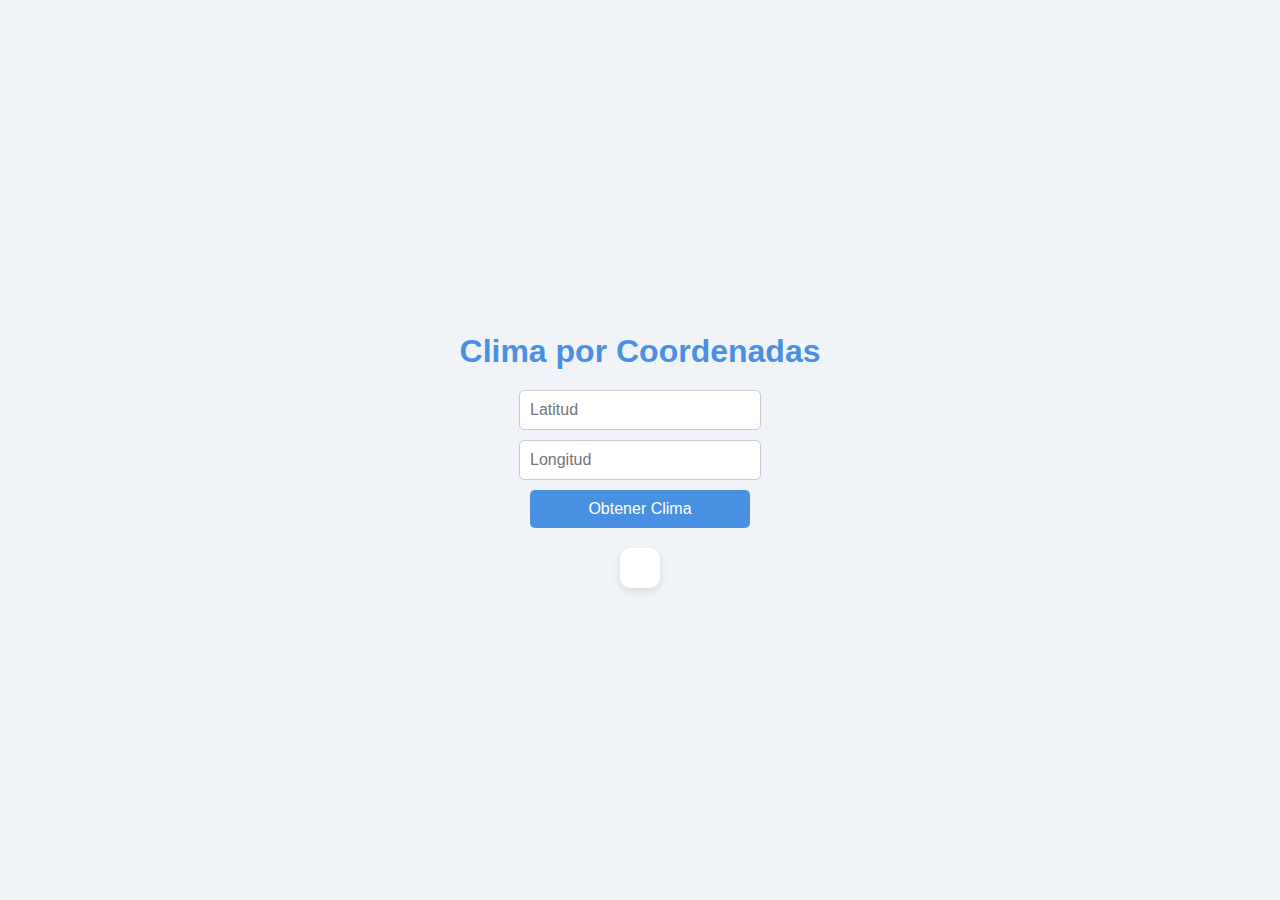
<file: Inciso5-openWeatherMap/index.html>
<!DOCTYPE html>
<html lang="es">
<head>
  <meta charset="UTF-8">
  <meta name="viewport" content="width=device-width, initial-scale=1.0">
  <title>Clima Vertical</title>
  <link rel="stylesheet" href="style.css">
</head>
<body>
  <h1>Clima por Coordenadas</h1>
  
  <!-- Contenedor con flexbox para disposición vertical -->
  <div class="container">
    <input type="text" id="citylat" placeholder="Latitud">
    <input type="text" id="citylon" placeholder="Longitud">
    <button onclick="getWeather()">Obtener Clima</button>
  </div>

  <div id="weatherInfo">
    <!-- Aquí es donde se mostrará la información del clima -->
  </div>

  <script src="index.js"></script>
</body>
</html>
</file>
<file: Inciso5-openWeatherMap/style.css>
/* General styles */
body {
    font-family: 'Arial', sans-serif;
    background-color: #f0f4f8;
    color: #333;
    margin: 0;
    padding: 0;
    display: flex;
    justify-content: center;
    flex-direction: column;
    align-items: center;
    height: 100vh;
    text-align: center;
  }
  
  h1 {
    color: #4a90e2;
    margin-bottom: 20px;
  }
  
  #weatherInfo h2 {
    color: #333;
    font-size: 24px;
    margin-top: 20px;
  }
  
  #weatherInfo p {
    font-size: 18px;
    margin: 8px 0;
  }
  
  /* Contenedor para los inputs y el botón */
  .container {
    display: flex;
    flex-direction: column; 
    align-items: center; 
    gap: 10px;
  }
  
  input[type="text"], button {
    padding: 10px;
    width: 220px;
    border-radius: 5px;
    border: 1px solid #ccc;
    font-size: 16px;
  }
  
  button {
    background-color: #4a90e2;
    color: white;
    border: none;
    border-radius: 5px;
    font-size: 16px;
    cursor: pointer;
  }
  
  button:hover {
    background-color: #357ab7;
  }
  
  /* Weather information container */
  #weatherInfo {
    background-color: white;
    padding: 20px;
    border-radius: 10px;
    box-shadow: 0 4px 8px rgba(0, 0, 0, 0.1);
    max-width: 400px;
    margin-top: 20px;
  }
  
  /* diseño responsivo */
  @media (max-width: 600px) {
    input[type="text"], button {
      width: 100%;
      margin-bottom: 10px;
    }
  
    #weatherInfo {
      width: 90%;
    }
  }
</file>
